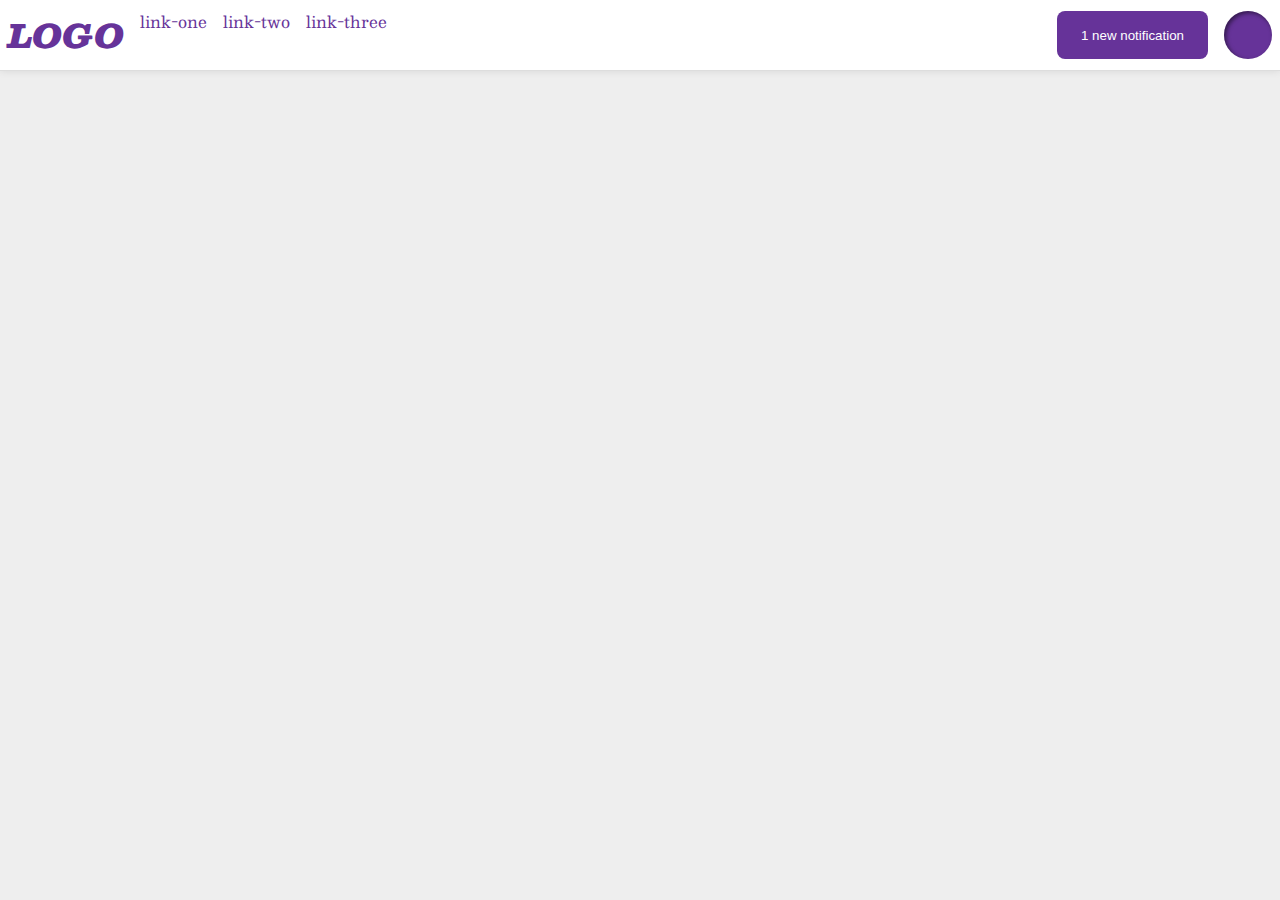
<file: flex/03-flex-header-2/index.html>
<!DOCTYPE html>
<html lang="en">
<head>
  <meta charset="UTF-8">
  <meta http-equiv="X-UA-Compatible" content="IE=edge">
  <meta name="viewport" content="width=device-width, initial-scale=1.0">
  <title>Flex Header 2</title>
  <link rel="stylesheet" href="style.css">
</head>
<body>
  <div class="header">
    <div class="left">
      <div class="logo">
        LOGO
      </div>
      <ul class="links">
        <li><a href="google.com">link-one</a></li>
        <li><a href="google.com">link-two</a></li>
        <li><a href="google.com">link-three</a></li>
     </ul>
     </div>
    <div class="right">
      <button class="notifications">
        1 new notification
      </button>
      <div class="profile-image"></div>
    </div>
  </div>
</body>
</html>
</file>
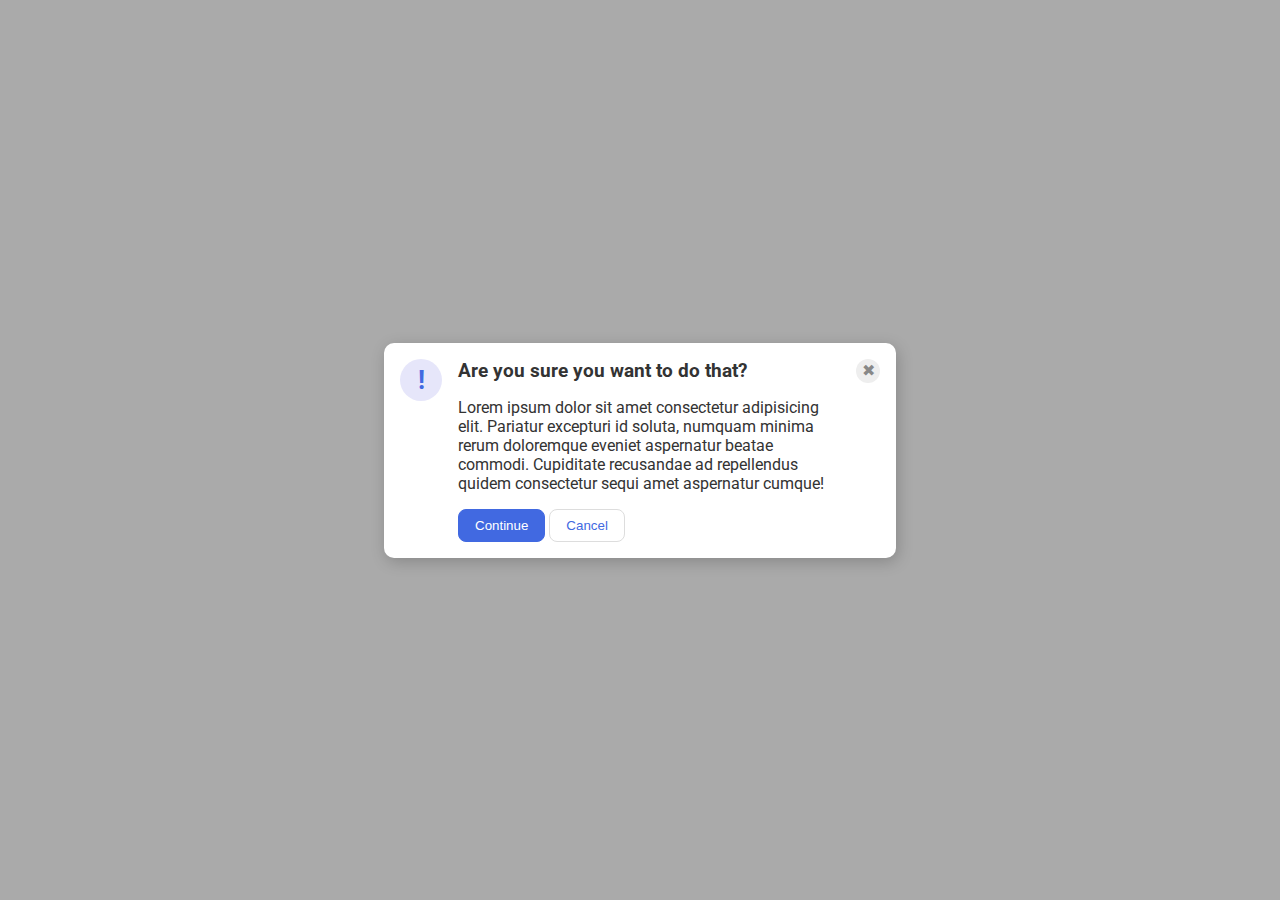
<file: flex/05-flex-modal/index.html>
<!DOCTYPE html>
<html lang="en">
<head>
  <meta charset="UTF-8">
  <meta http-equiv="X-UA-Compatible" content="IE=edge">
  <meta name="viewport" content="width=device-width, initial-scale=1.0">
  <link rel="stylesheet" href="style.css">
  <title>Modal</title>
</head>
<body>
  <div class="modal">
    <div class="icon">!</div>
    <div class="content">
      <div class="header">Are you sure you want to do that?</div>
      <div class="text">Lorem ipsum dolor sit amet consectetur adipisicing elit. Pariatur excepturi id soluta, numquam minima rerum doloremque eveniet aspernatur beatae commodi. Cupiditate recusandae ad repellendus quidem consectetur sequi amet aspernatur cumque!</div>
      <button class="continue">Continue</button>
      <button class="cancel">Cancel</button>
    </div>  
    <div class="close-button">✖</div>
  </div>
</body>
</html>
</file>
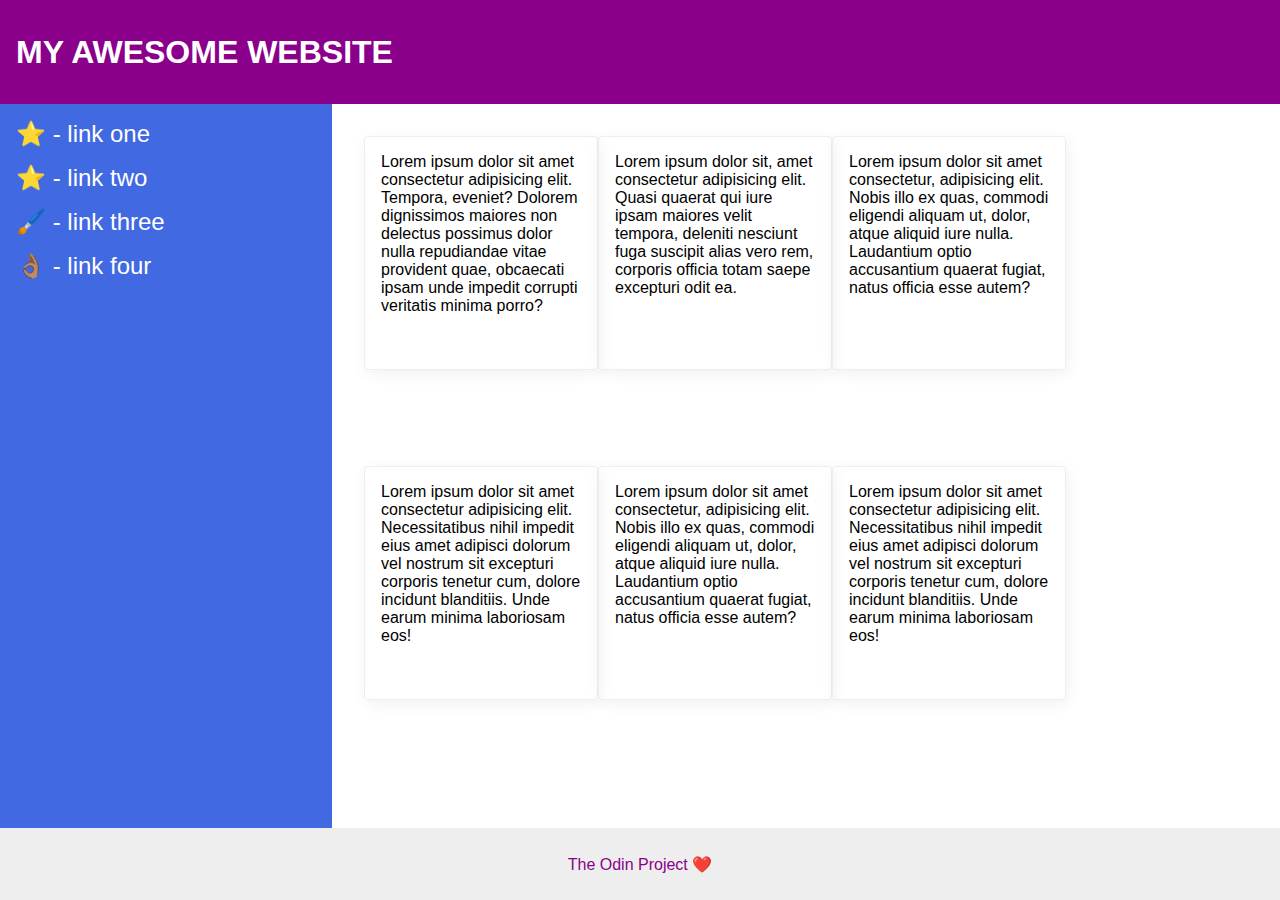
<file: flex/07-flex-layout-2/index.html>
<!DOCTYPE html>
<html lang="en">
<head>
  <meta charset="UTF-8">
  <meta http-equiv="X-UA-Compatible" content="IE=edge">
  <meta name="viewport" content="width=device-width, initial-scale=1.0">
  <title>The Holy Grail</title>
  <link rel="stylesheet" href="style.css">
</head>
<body>
  <div class="header">
    MY AWESOME WEBSITE
  </div>
  
  <div class = container>
    <div class="sidebar">
      <ul>
        <li><a href="google.com">⭐ - link one</a></li>
        <li><a href="google.com">⭐ - link two</a></li>
        <li><a href="google.com">🖌️ - link three</a></li>
        <li><a href="google.com">👌🏽 - link four</a></li>
      </ul>
    </div>
    <div class="cards">
      <div class="card">Lorem ipsum dolor sit amet consectetur adipisicing elit. Tempora, eveniet? Dolorem dignissimos maiores non delectus possimus dolor nulla repudiandae vitae provident quae, obcaecati ipsam unde impedit corrupti veritatis minima porro?</div>
      <div class="card">Lorem ipsum dolor sit, amet consectetur adipisicing elit. Quasi quaerat qui iure ipsam maiores velit tempora, deleniti nesciunt fuga suscipit alias vero rem, corporis officia totam saepe excepturi odit ea.</div>
      <div class="card">Lorem ipsum dolor sit amet consectetur, adipisicing elit. Nobis illo ex quas, commodi eligendi aliquam ut, dolor, atque aliquid iure nulla. Laudantium optio accusantium quaerat fugiat, natus officia esse autem?</div>
      <div class="card">Lorem ipsum dolor sit amet consectetur adipisicing elit. Necessitatibus nihil impedit eius amet adipisci dolorum vel nostrum sit excepturi corporis tenetur cum, dolore incidunt blanditiis. Unde earum minima laboriosam eos!</div>
      <div class="card">Lorem ipsum dolor sit amet consectetur, adipisicing elit. Nobis illo ex quas, commodi eligendi aliquam ut, dolor, atque aliquid iure nulla. Laudantium optio accusantium quaerat fugiat, natus officia esse autem?</div>
      <div class="card">Lorem ipsum dolor sit amet consectetur adipisicing elit. Necessitatibus nihil impedit eius amet adipisci dolorum vel nostrum sit excepturi corporis tenetur cum, dolore incidunt blanditiis. Unde earum minima laboriosam eos!</div>
    </div>
  </div>
  <div class="footer">
    The Odin Project ❤️
  </div>
</body>
</html>
</file>
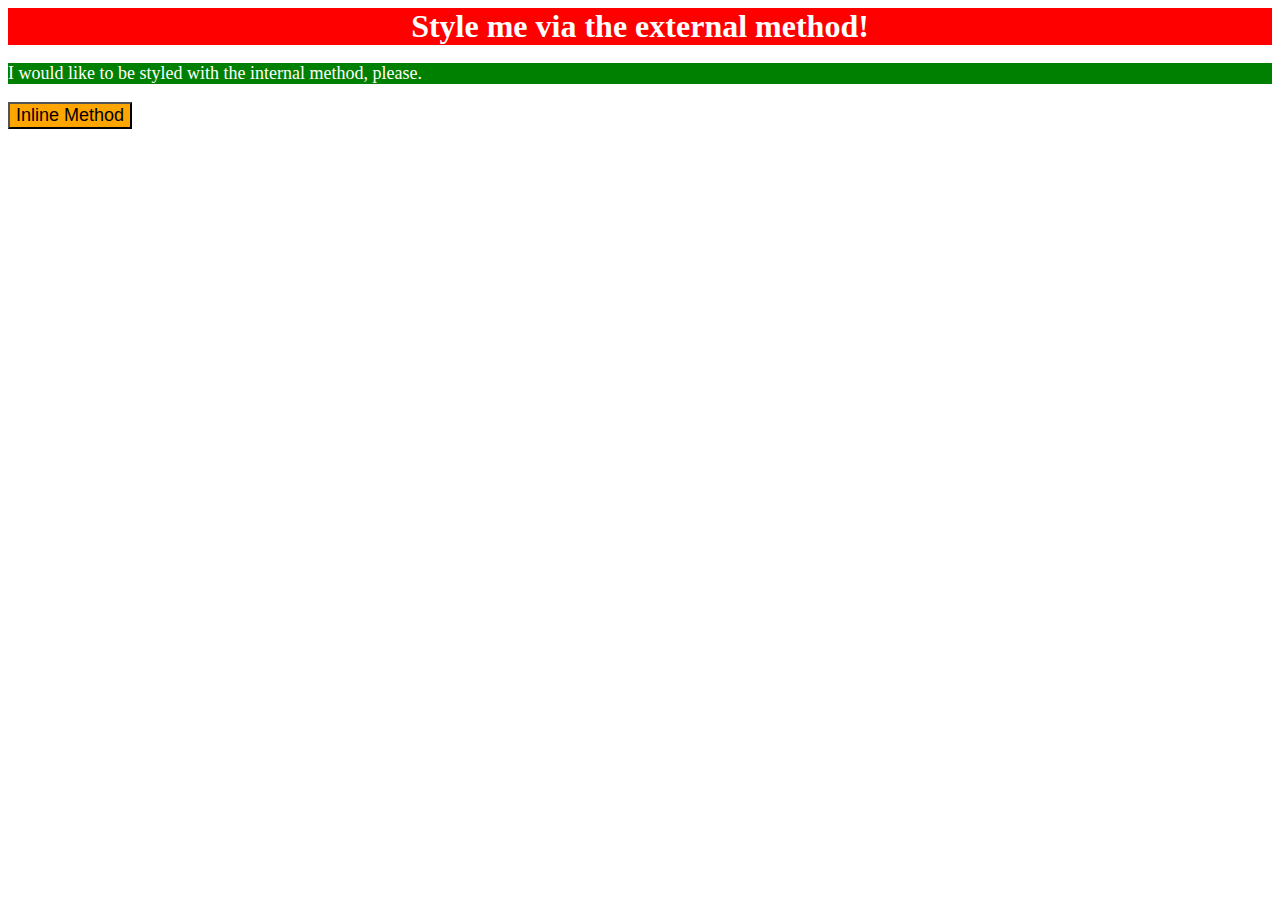
<file: foundations/01-css-methods/index.html>
<!DOCTYPE html>
<html lang="en">
<head>
  <meta charset="UTF-8">
  <meta http-equiv="X-UA-Compatible" content="IE=edge">
  <meta name="viewport" content="width=device-width, initial-scale=1.0">
  <title>Methods for Adding CSS</title>
  <link rel="stylesheet" href="style.css">
  <style>
    p {
      color: white;
      background-color: green;
      font-size: 18px;
    }
  </style>
</head>
<body>
  <div>Style me via the external method!</div>
  <p>I would like to be styled with the internal method, please.</p>
  <button style="background-color: orange; font-size: 18px;">Inline Method</button>
</body>
</html>
</file>
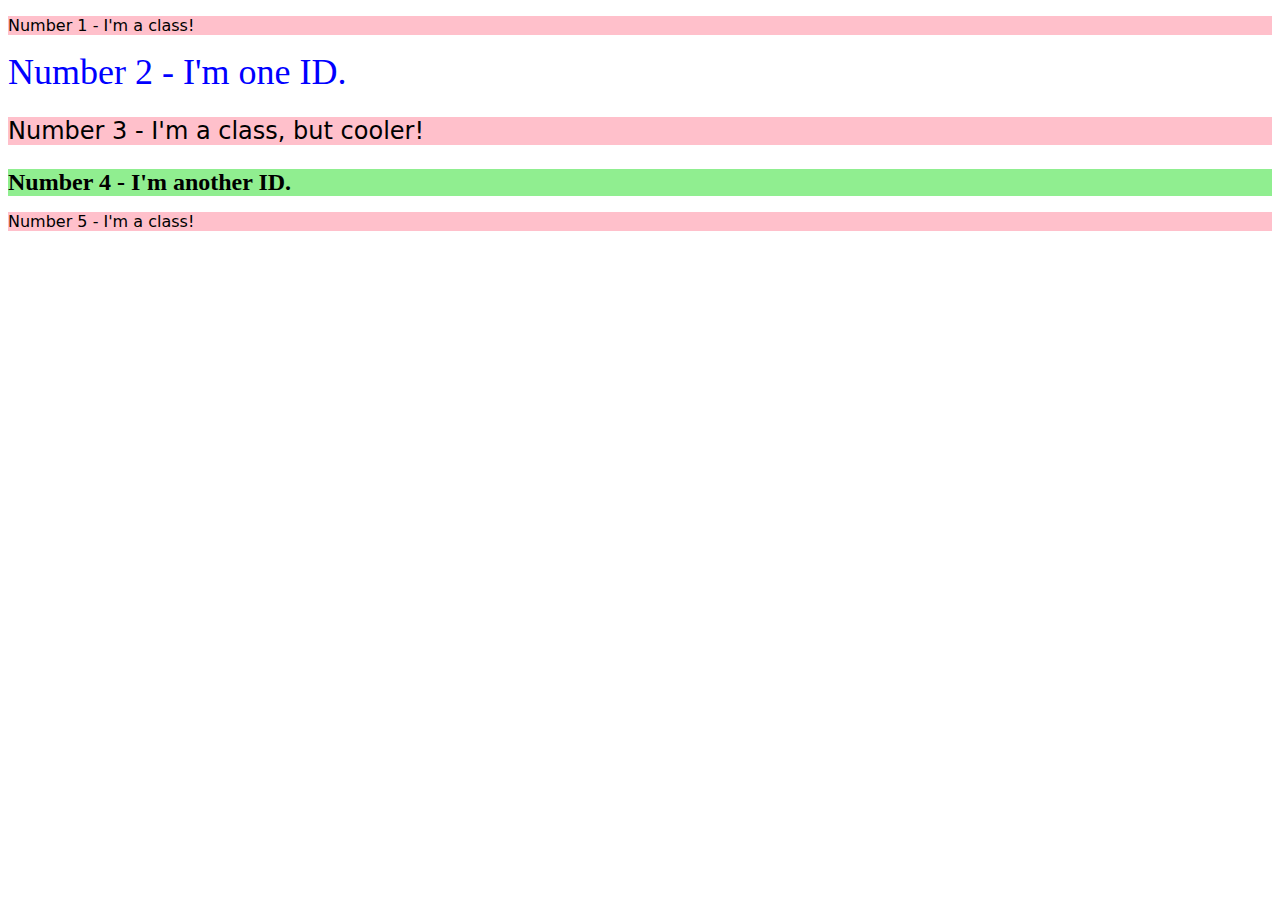
<file: foundations/02-class-id-selectors/index.html>
<!DOCTYPE html>
<html lang="en">
<head>
  <meta charset="UTF-8">
  <meta http-equiv="X-UA-Compatible" content="IE=edge">
  <meta name="viewport" content="width=device-width, initial-scale=1.0">
  <title>Class and ID Selectors</title>
  <link rel="stylesheet" href="style.css">
</head>
<body>
  <p class="odd">Number 1 - I'm a class!</p>
  <div id="two">Number 2 - I'm one ID.</div>
  <p class="odd large">Number 3 - I'm a class, but cooler!</p>
  <div id="four">Number 4 - I'm another ID.</div>
  <p class="odd">Number 5 - I'm a class!</p>
</body>
</html>
</file>
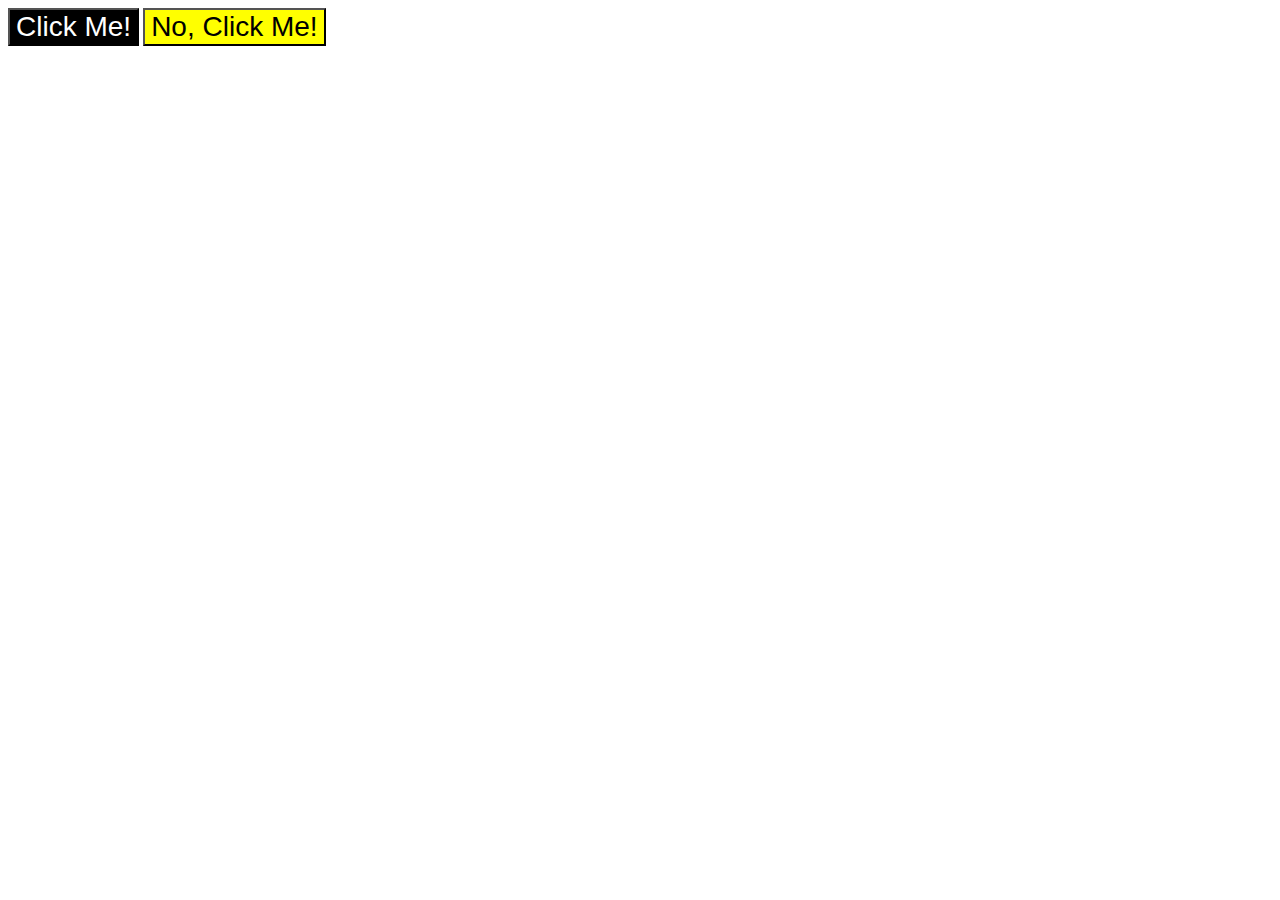
<file: foundations/03-grouping-selectors/index.html>
<!DOCTYPE html>
<html lang="en">
<head>
  <meta charset="UTF-8">
  <meta http-equiv="X-UA-Compatible" content="IE=edge">
  <meta name="viewport" content="width=device-width, initial-scale=1.0">
  <title>Grouping Selectors</title>
  <link rel="stylesheet" href="style.css">
</head>
<body>
  <button class="black">Click Me!</button>
  <button class="yellow">No, Click Me!</button>
</body>
</html>
</file>
<file: flex/03-flex-header-2/style.css>
/* this is some magical font-importing.  
you'll learn about it later. */
@import url('https://fonts.googleapis.com/css2?family=Besley:ital,wght@0,400;1,900&display=swap');

body {
  margin: 0;
  background: #eee;
  font-family: Besley, serif;
}

.header {
  background: white;
  border-bottom: 1px solid #ddd;
  box-shadow: 0 0 8px rgba(0,0,0,.1);
  display: flex;
  align-items: center;
  justify-content: space-between;
  padding: 8px;
}

.profile-image {
  background: rebeccapurple;
  box-shadow: inset 2px 2px 4px rgba(0,0,0,.5);
  border-radius: 50%;
  width: 48px;
  height:  48px;
}

.logo {
  color: rebeccapurple;
  font-size: 32px;
  font-weight: 900;
  font-style: italic;
}

button {
  border: none;
  border-radius: 8px;
  background: rebeccapurple;
  color: white;
  padding: 8px 24px;
}

a {
  /* this removes the line under our links */
  text-decoration: none;
  color: rebeccapurple;
}

ul {
  list-style-type: none;
  display: flex;
  gap: 16px;
  padding: 0px;
  margin: 0px;
}

.left{
  display: flex;
  gap: 16px;
}
.right{
  display: flex;
  gap: 16px;
}
</file>
<file: flex/05-flex-modal/style.css>
@import url('https://fonts.googleapis.com/css2?family=Roboto:wght@400;700&display=swap');

html, body {
  height: 100%;
}

body {
  font-family: Roboto, sans-serif;
  margin: 0;
  background: #aaa;
  color: #333;
  /* I'll give you this one for free lol */
  display: flex;
  align-items: center;
  justify-content: center;
}

.modal {
  background: white;
  width: 480px;
  border-radius: 10px;
  box-shadow: 2px 4px 16px rgba(0,0,0,.2);
  display: flex;
  gap: 16px;
  padding: 16px;
}

.icon {
  color: royalblue;
  font-size: 26px;
  font-weight: 700;
  background: lavender;
  width: 42px;
  height: 42px;
  border-radius: 50%;
  display: flex;
  align-items: center;
  justify-content: center;
  flex-shrink: 0;
}

.close-button {
  background: #eee;
  border-radius: 50%;
  color: #888;
  font-weight: 400;
  font-size: 16px;
  height: 24px;
  width: 24px;
  display: flex;
  align-items: center;
  justify-content: center;
  flex-shrink: 0;
}

button {
  padding: 8px 16px;
  border-radius: 8px;
}

button.continue {
  background: royalblue;
  border: 1px solid royalblue;
  color: white;
}

button.cancel {
  background: white;
  border: 1px solid #ddd;
  color: royalblue;
}
.content{
  display:inline-block;
}
.text{
  margin-bottom: 16px;
}
.header{
  font-size: larger;
  font-weight: bold;
  margin-bottom: 16px;
}
</file>
<file: flex/07-flex-layout-2/style.css>
body {
  font-family: -apple-system, BlinkMacSystemFont, 'Segoe UI', Roboto, Oxygen, Ubuntu, Cantarell, 'Open Sans', 'Helvetica Neue', sans-serif;
  margin: 0;
  min-height: 100vh;
  display: flex;
  flex-direction: column;

}

.header {
  height: 72px;
  background: darkmagenta;
  color: white;
  font-size: 32px;
  font-weight: 900;
  padding: 16px;
  display: flex;
  align-items: center;
}

.footer {
  height: 72px;
  background: #eee;
  color: darkmagenta;
  display: flex;
  justify-content: center;
  align-items: center;
}

.sidebar {
  width: 300px;
  background: royalblue;
  flex-shrink: 0;
  padding: 16px;
}

a{
  color: white;
  text-decoration: none;
  font-size: 24px;
}

.card {
  border: 1px solid #eee;
  box-shadow: 2px 4px 16px rgba(0,0,0,.06);
  border-radius: 4px;
  width: 200px;
  height: 200px;
}

.container{
  display: flex;
  flex: 1;
}

.card{
  padding: 1em;
}
.cards{
  display: flex;
  padding: 32px;
  flex-wrap: wrap;
}
ul{
  list-style-type: none;
  padding: 0;
  margin: 0;
  display: flex;
  flex-direction: column;
  row-gap: 16px;
}
</file>
<file: foundations/01-css-methods/style.css>
div {
    color: white;
    background-color: red;
    font-size: 32px;
    font-weight: bold;
    text-align: center;
}
</file>
<file: foundations/02-class-id-selectors/style.css>
.odd {
    background-color: #FFC0CB;
    font-family: Verdana, "DejaVu Sans", sans-serif;
}
.large{
    font-size: 24px;
}

#two {
    color: #0000FF;
    font-size: 36px;
}
#four {
    background-color: rgb(144,238,144);
    font-size: 24px;
    font-weight: bold;
}
</file>
<file: foundations/03-grouping-selectors/style.css>
.black,
.yellow {
    font-size: 28px;
    font-family: Helvetica, "Times New Roman", sans-serif;
}
.black{
    background-color: black;
    color: white;
}
.yellow{
    background-color: yellow;
}
</file>
